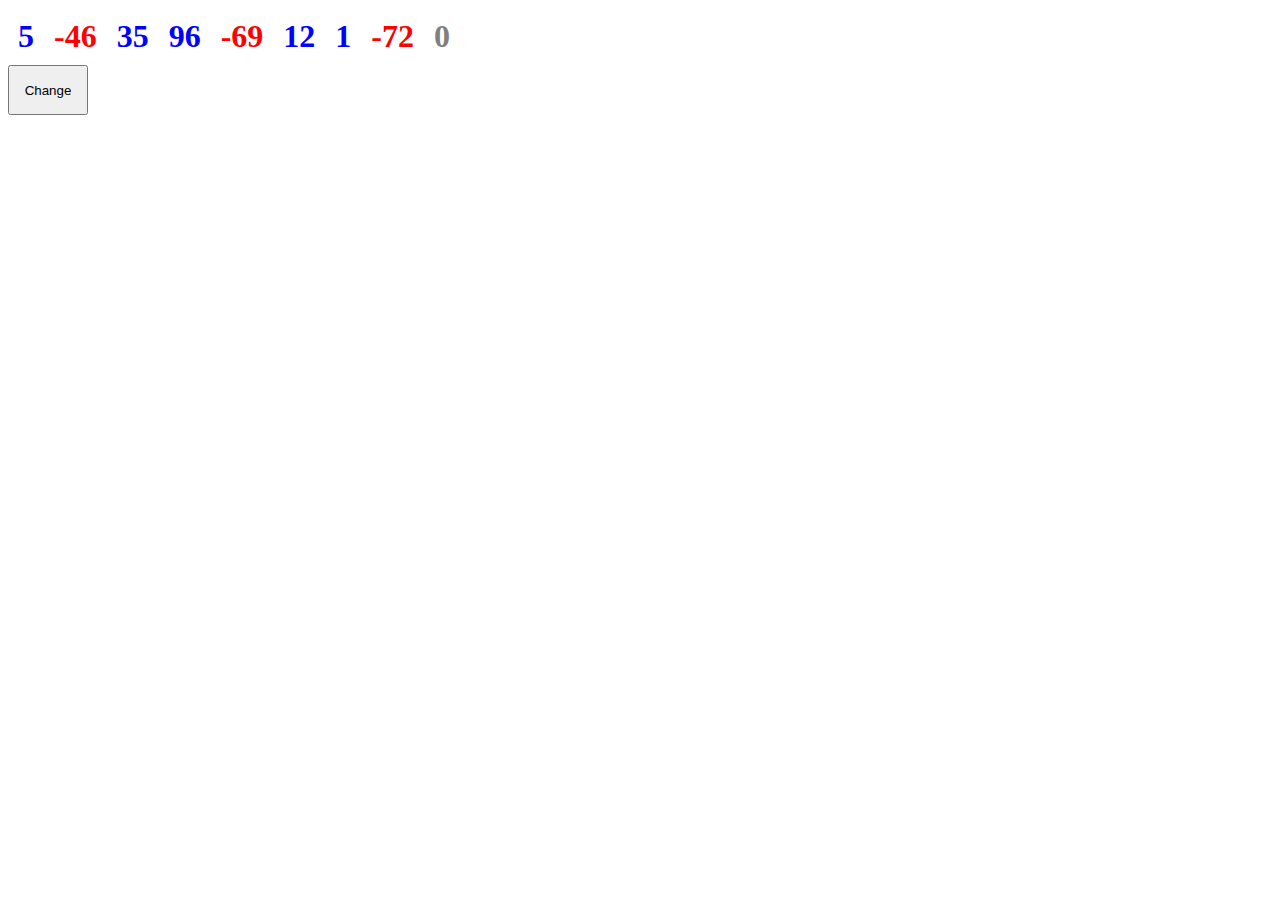
<file: AudioPlayer_Edik-Tumanyan2/DOM/index.html>
<!DOCTYPE html>
<html lang="en">
<head>
    <meta charset="UTF-8">
    <meta http-equiv="X-UA-Compatible" content="IE=edge">
    <meta name="viewport" content="width=device-width, initial-scale=1.0">
    <title>Document</title>
</head>
<body>
    <style>
        .mystyle{
            width: 100%;
            height: 20%;
            font-size: 60px;
            background-color: coral;
            box-sizing: border-box;
        }
    </style>
    <div class="main">
        <!-- <p>Syunik</p>
        <p>Tavush</p>
        <p>Shirak</p> -->
    </div>
    <script src="script.js"></script>
</body>
</html>
</file>
